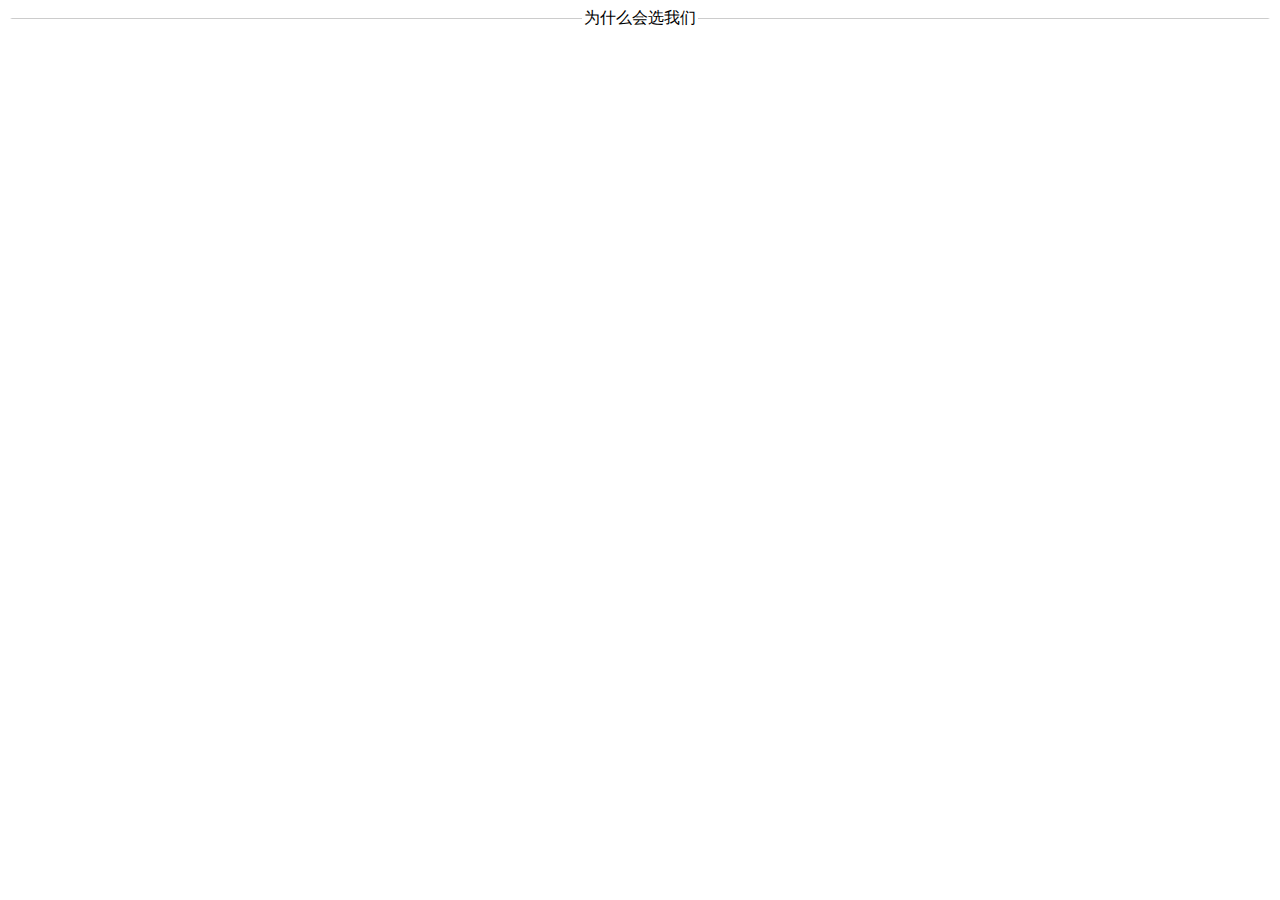
<file: chabo/html/juzhong.html>
<!DOCTYPE HTML>
<html>
<meta charset="utf-8">

<body>
    <form>
        <fieldset style="border-color:#ccc transparent transparent transparent;border-top:1px solid #ccc;text-align:center">
            <legend>为什么会选我们</legend>
        </fieldset>
    </form>
</body>

</html>
</file>
